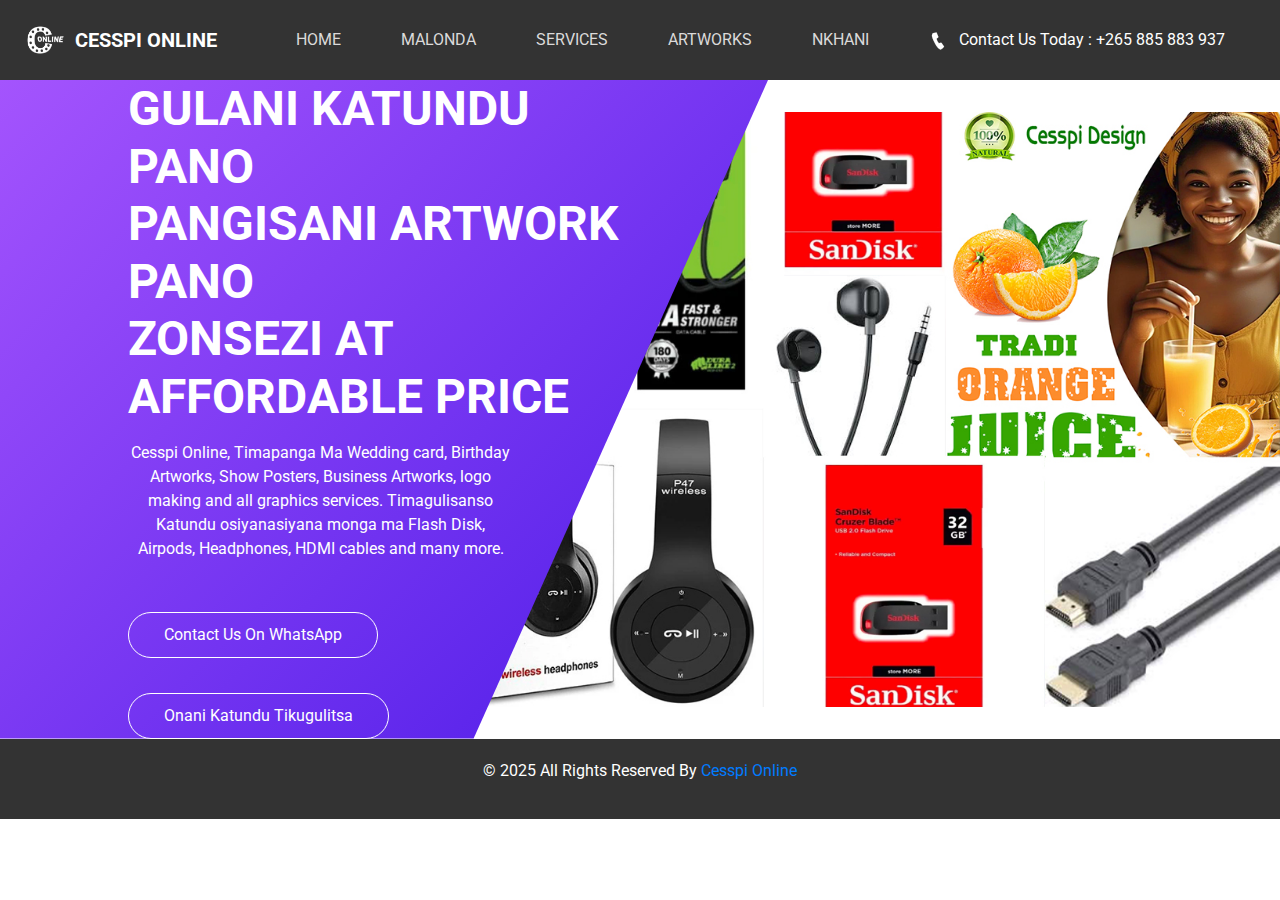
<file: index.html>
<!DOCTYPE html>
<html>

<head>
  <!-- Basic -->
  <meta charset="utf-8" />
  <meta http-equiv="X-UA-Compatible" content="IE=edge" />
  <!-- Mobile Metas -->
  <meta name="viewport" content="width=device-width, initial-scale=1, shrink-to-fit=no" />
  <!-- Site Metas -->
  <meta name="keywords" content="" />
  <meta name="description" content="" />
  <meta name="author" content="" />

  <title>CESSPI ONLINE</title>

  <!-- slider stylesheet -->
  <link rel="stylesheet" type="text/css"
    href="https://cdnjs.cloudflare.com/ajax/libs/OwlCarousel2/2.1.3/assets/owl.carousel.min.css" />

  <!-- bootstrap core css -->
  <link rel="stylesheet" type="text/css" href="css/bootstrap.css" />

  <!-- fonts style -->
  <link href="https://fonts.googleapis.com/css?family=Poppins:400,700|Roboto:400,700&display=swap" rel="stylesheet">
  <!-- Custom styles for this template -->
  <link href="css/style.css" rel="stylesheet" />
  <!-- responsive style -->
  <link href="css/responsive.css" rel="stylesheet" />
</head>

<body>
  <div class="hero_area">
    <!-- header section strats -->
    <header class="header_section">
      <div class="container-fluid">
        <nav class="navbar navbar-expand-lg custom_nav-container ">
          <a class="navbar-brand" href="index.html">
            <img src="images/logo4.png" alt="">
            <span>
              CESSPI ONLINE
            </span>
          </a>
          <button class="navbar-toggler" type="button" data-toggle="collapse" data-target="#navbarSupportedContent"
            aria-controls="navbarSupportedContent" aria-expanded="false" aria-label="Toggle navigation">
            <span class="navbar-toggler-icon"></span>
          </button>

          <div class="collapse navbar-collapse" id="navbarSupportedContent">
            <div class="d-flex mx-auto flex-column flex-lg-row align-items-center">
              <ul class="navbar-nav  ">
                <li class="nav-item active">
                  <a class="nav-link" href="index.html"> Home <span class="sr-only">(current)</span></a>
                </li>
                <li class="nav-item">
                  <a class="nav-link" href="malonda.html"> Malonda </a>
                </li>
                <li class="nav-item">
                  <a class="nav-link" href="index.html"> Services </a>
                </li>
                <li class="nav-item">
                  <a class="nav-link" href="index.html"> Artworks </a>
                </li>
                <li class="nav-item">
                  <a class="nav-link" href="index.html"> Nkhani </a>
                </li>
              </ul>
            </div>
            <div class="quote_btn-container  d-flex justify-content-center">
              <a href="">
                <img src="images/call.png" alt="">
                Contact Us Today : +265 885 883 937
              </a>
              <a href="">
                <span>
                </span>
               
            </div>
          </div>
        </nav>
      </div>
    </header>
    <!-- end header section -->

    <!-- slider section -->
    <section class=" slider_section position-relative">

      <div class="slider_bg-container">

      </div>
      <div class="slider-container">

        <div class="detail-box">
         
            
          </a>
          
           
          </a>
          <h1>
            Gulani Katundu Pano<br>
            Pangisani Artwork Pano<br>
            Zonsezi At Affordable Price
          </h1>
          <p>
            Cesspi Online, Timapanga Ma Wedding card, Birthday Artworks, Show Posters, Business Artworks, logo making and all graphics services. Timagulisanso Katundu osiyanasiyana monga ma Flash Disk, Airpods, Headphones, HDMI cables and many more.
          </p>
          <div>
            <a href="https://wa.me/+265885883937/?text=Hello" class="slider-link">
              Contact Us On WhatsApp 
            </a>
          </div>
          <div>
            <a href="malonda.html" class="slider-link">
              Onani Katundu Tikugulitsa
            </a>
          </div>
        </div>
        <div class="img-box">
                <img src="images/6img.jpg" alt="">
              </div>                                  
            </div>

          </div>

        </div>
      </div>

    </section>
    <!-- end slider section -->
  </div>

 

  <!-- footer section -->
  <section class="container-fluid footer_section">
    <p>
      &copy; 2025 All Rights Reserved By
      <a href="https://html.design/">Cesspi Online</a>
    </p>
  </section>
  <!-- footer section -->

  <script type="text/javascript" src="js/jquery-3.4.1.min.js"></script>
  <script type="text/javascript" src="js/bootstrap.js"></script>

</body>
</body>

</html>
</file>
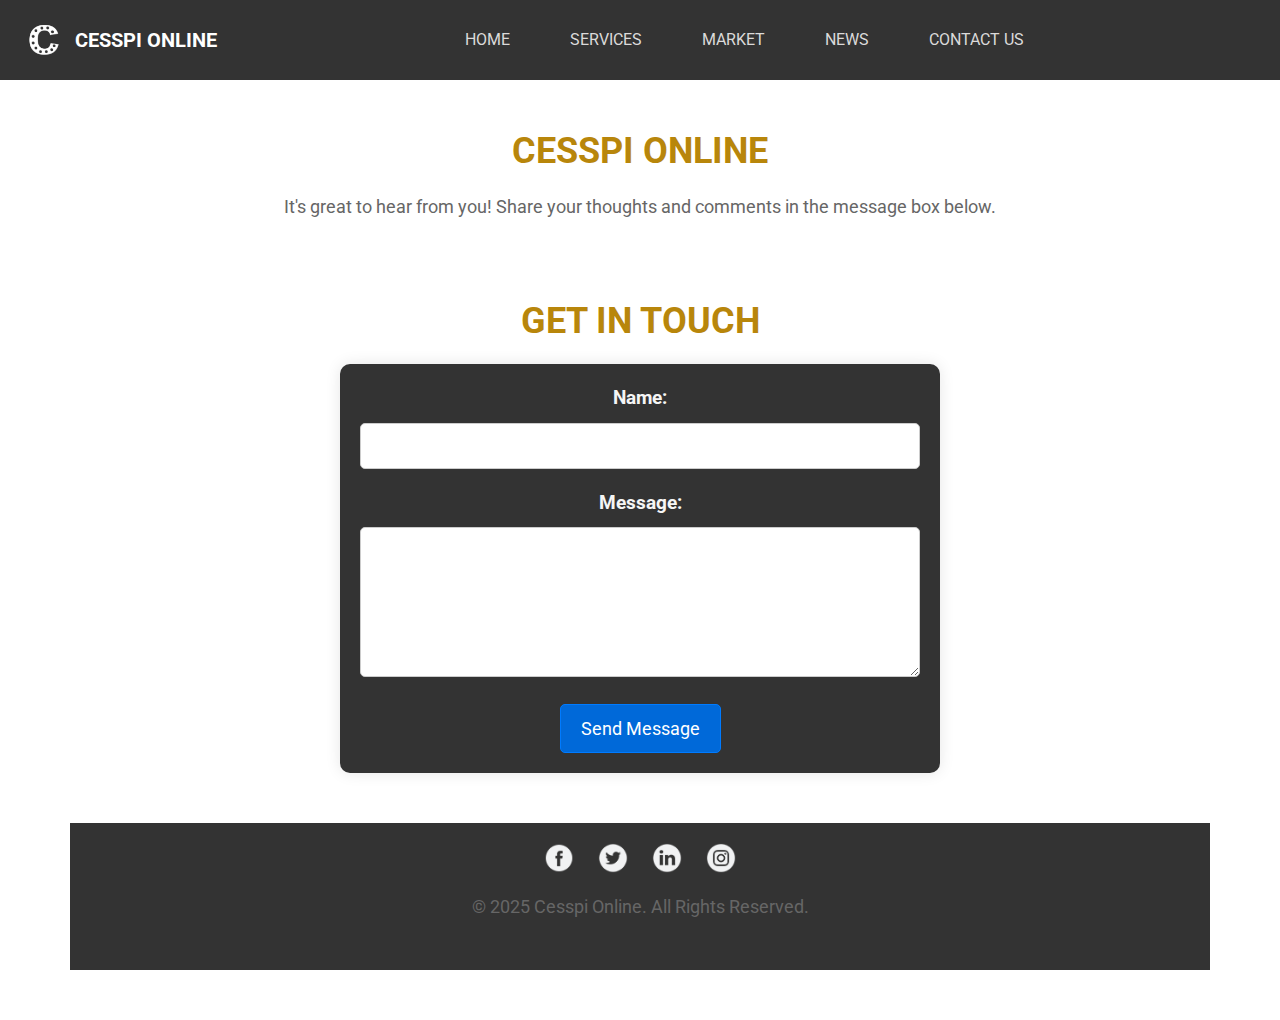
<file: Contact.html>
<!DOCTYPE html>
<html>

<head>
  <!-- Basic -->
  <meta charset="utf-8" />
  <meta http-equiv="X-UA-Compatible" content="IE=edge" />
  <!-- Mobile Metas -->
  <meta name="viewport" content="width=device-width, initial-scale=1, shrink-to-fit=no" />
  <!-- Site Metas -->
  <meta name="keywords" content="" />
  <meta name="description" content="" />
  <meta name="author" content="" />

  <title>Cesspi Online</title>

  <!-- slider stylesheet -->
  <link rel="stylesheet" type="text/css"
    href="https://cdnjs.cloudflare.com/ajax/libs/OwlCarousel2/2.1.3/assets/owl.carousel.min.css" />

  <!-- bootstrap core css -->
  <link rel="stylesheet" type="text/css" href="css/bootstrap.css" />

  <!-- fonts style -->
  <link href="https://fonts.googleapis.com/css?family=Poppins:400,700|Roboto:400,700&display=swap" rel="stylesheet">
  <!-- Custom styles for this template -->
  <link href="css/style.css" rel="stylesheet" />
  <!-- responsive style -->
  <link href="css/responsive.css" rel="stylesheet" />
</head>

<body>
  <div class="hero_area">
    <!-- header section strats -->
    <header class="header_section">
      <div class="container-fluid">
        <nav class="navbar navbar-expand-lg custom_nav-container ">
          <a class="navbar-brand" href="Home.html">
            <img src="images/HD.png" alt="">
            <span>
              Cesspi Online
            </span>
          </a>
          <button class="navbar-toggler" type="button" data-toggle="collapse" data-target="#navbarSupportedContent"
            aria-controls="navbarSupportedContent" aria-expanded="false" aria-label="Toggle navigation">
            <span class="navbar-toggler-icon"></span>
          </button>

          <div class="collapse navbar-collapse" id="navbarSupportedContent">
            <div class="d-flex mx-auto flex-column flex-lg-row align-items-center">
              <ul class="navbar-nav  ">
                <li class="nav-item active">
                  <a class="nav-link" href="Home.html">Home <span class="sr-only">(current)</span></a>
                </li>
                <li class="nav-item">
                  <a class="nav-link" href="Services.html">Services </a>
                </li>
                <li class="nav-item">
                  <a class="nav-link" href="Market.html">Market </a>
                </li>
                <li class="nav-item">
                  <a class="nav-link" href="News.html"> News</a>
                </li>
            
                <li class="nav-item">
                  <a class="nav-link" href="Contact.html">Contact us</a>
                </li>
              </ul>
            
        </nav>
      </div>
    </header>
  </div>


<!-- hero section -->
<div class="hero_area">
  <!-- slider or carousel -->
  <div id="carouselExampleIndicators" class="carousel slide" data-ride="carousel">
    <!-- carousel items -->
  </div>
</div>

<!-- welcome section -->
<section class="welcome_section">
  <div class="container">
    <div class="custom_heading-container">
      <h2>Cesspi Online</h2>
    </div>
    <p>It's great to hear from you! Share your thoughts and comments in the message box below. </p>

<!-- contact section -->
<section class="contact_section">
  <div class="container">
    <div class="custom_heading-container">
      <h2>Get in Touch</h2>
    </div>
    <form>
      <div class="form-group">
        <label for="name">Name:</label>
        <input type="text" id="name" name="name" required>
      </div>
      <div class="form-group">
        <label for="message">Message:</label>
        <textarea id="message" name="message" required></textarea>
      </div>
      <button type="button" onclick="sendMessage()" class="btn btn-primary">Send Message</button>
    </form>
  </div>
</section>


    <!-- end portfolio section -->



  <footer class="footer_section">
  <div class="container">
    <div class="info_social">
      <a href=""><img src="images/fb.png" alt="Facebook"></a>
      <a href=""><img src="images/twitter.png" alt="Twitter"></a>
      <a href=""><img src="images/linkedin.png" alt="LinkedIn"></a>
      <a href=""><img src="images/insta.png" alt="Instagram"></a>
    </div>
    <p>&copy; 2025 Cesspi Online. All Rights Reserved.</p>
  </div>
</footer>
  <script type="text/javascript" src="js/jquery-3.4.1.min.js"></script>
  <script type="text/javascript" src="js/bootstrap.js"></script>

</body>
</body>

</html>
</file>
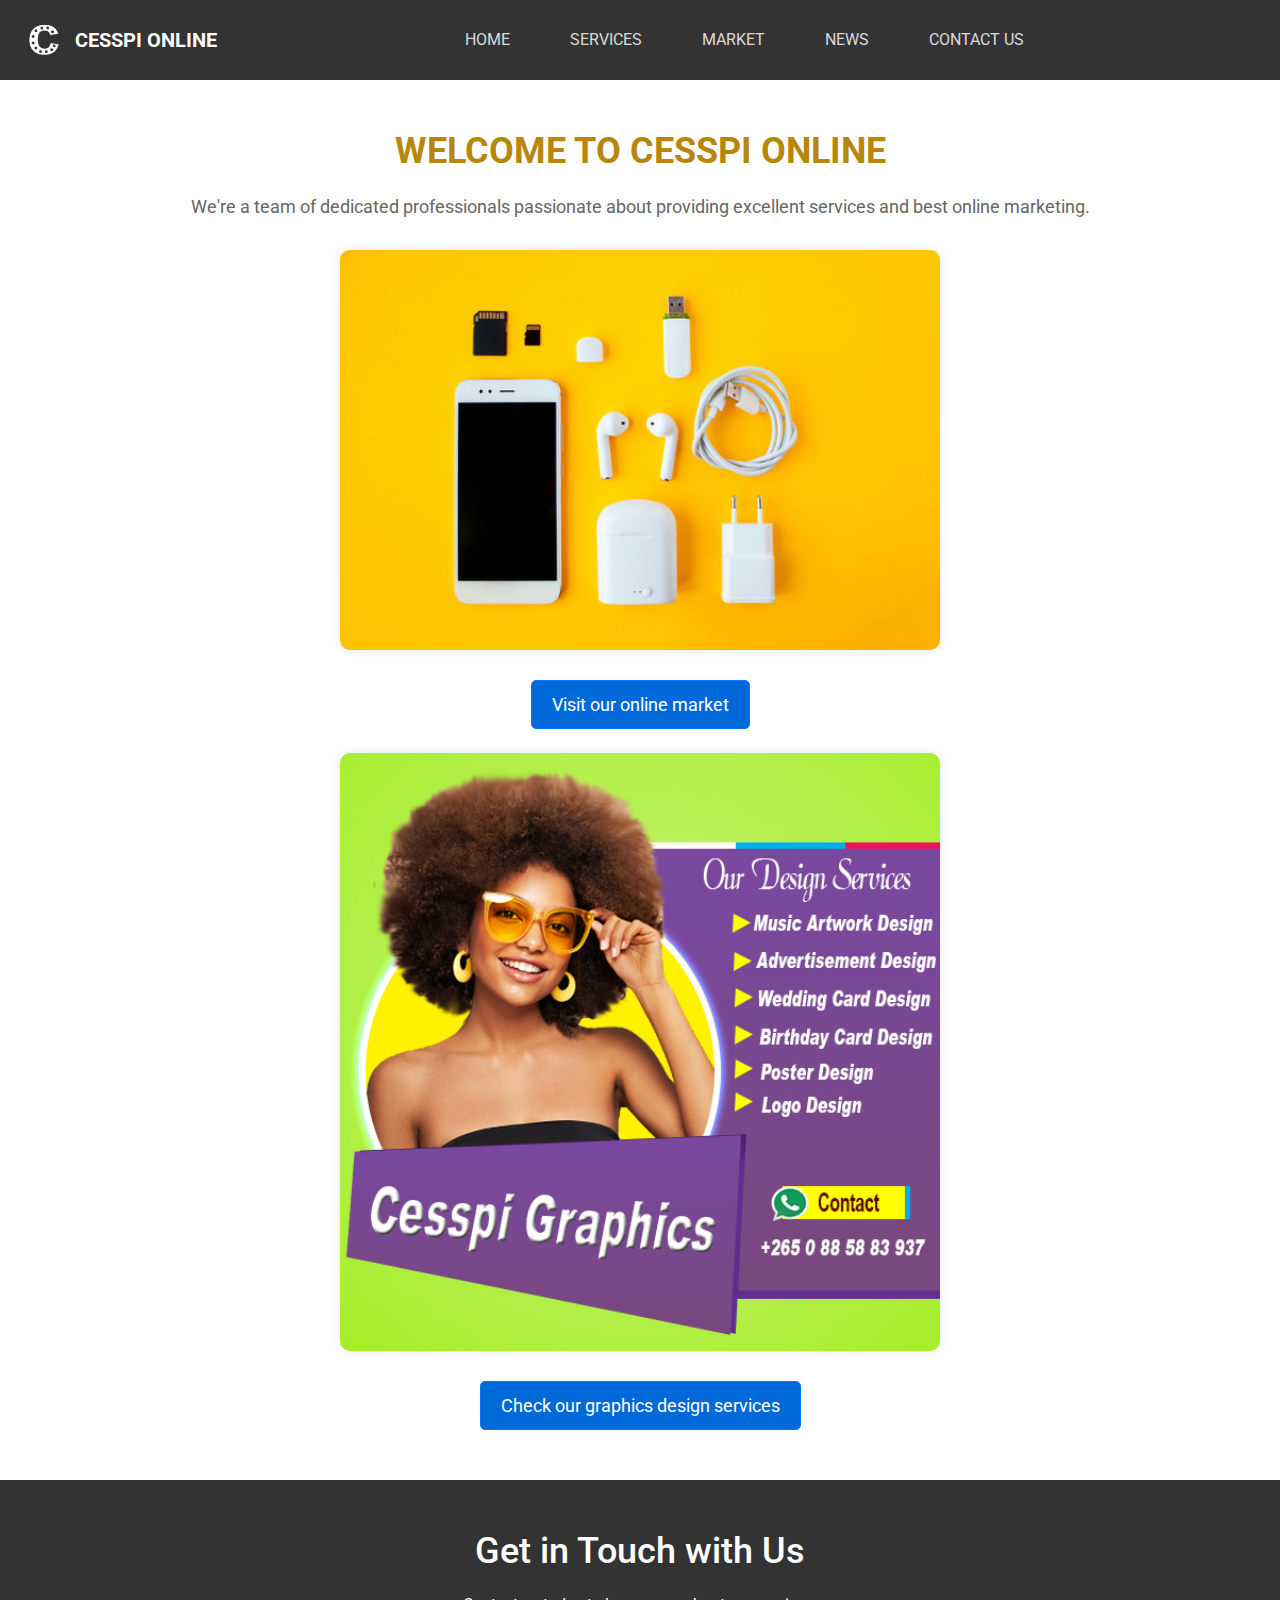
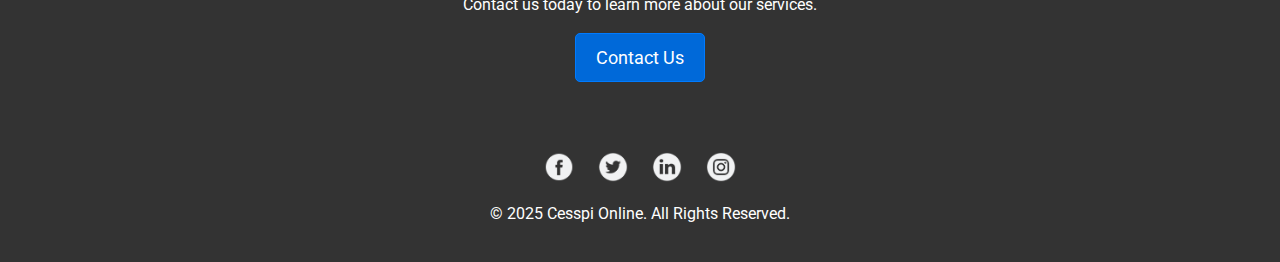
<file: Home.html>
<!DOCTYPE html>
<html>

<head>
  <!-- Basic -->
  <meta charset="utf-8" />
  <meta http-equiv="X-UA-Compatible" content="IE=edge" />
  <!-- Mobile Metas -->
  <meta name="viewport" content="width=device-width, initial-scale=1, shrink-to-fit=no" />
  <!-- Site Metas -->
  <meta name="keywords" content="" />
  <meta name="description" content="" />
  <meta name="author" content="" />

  <title>Cesspi Online</title>

  <!-- slider stylesheet -->
  <link rel="stylesheet" type="text/css"
    href="https://cdnjs.cloudflare.com/ajax/libs/OwlCarousel2/2.1.3/assets/owl.carousel.min.css" />

  <!-- bootstrap core css -->
  <link rel="stylesheet" type="text/css" href="css/bootstrap.css" />

  <!-- fonts style -->
  <link href="https://fonts.googleapis.com/css?family=Poppins:400,700|Roboto:400,700&display=swap" rel="stylesheet">
  <!-- Custom styles for this template -->
  <link href="css/style.css" rel="stylesheet" />
  <!-- responsive style -->
  <link href="css/responsive.css" rel="stylesheet" />
</head>

<body>
  <div class="hero_area">
    <!-- header section strats -->
    <header class="header_section">
      <div class="container-fluid">
        <nav class="navbar navbar-expand-lg custom_nav-container ">
          <a class="navbar-brand" href="Home.html">
            <img src="images/HD.png" alt="">
            <span>
              Cesspi Online
            </span>
          </a>
          <button class="navbar-toggler" type="button" data-toggle="collapse" data-target="#navbarSupportedContent"
            aria-controls="navbarSupportedContent" aria-expanded="false" aria-label="Toggle navigation">
            <span class="navbar-toggler-icon"></span>
          </button>

          <div class="collapse navbar-collapse" id="navbarSupportedContent">
            <div class="d-flex mx-auto flex-column flex-lg-row align-items-center">
              <ul class="navbar-nav  ">
                <li class="nav-item active">
                  <a class="nav-link" href="Home.html">Home <span class="sr-only">(current)</span></a>
                </li>
                <li class="nav-item">
                  <a class="nav-link" href="Services.html">Services </a>
                </li>
                <li class="nav-item">
                  <a class="nav-link" href="Market.html">Market </a>
                </li>
                <li class="nav-item">
                  <a class="nav-link" href="News.html"> News</a>
                </li>
            
                <li class="nav-item">
                  <a class="nav-link" href="Contact.html">Contact us</a>
                </li>
              </ul>
            
        </nav>
      </div>
    </header>
  </div>


<!-- hero section -->
<div class="hero_area">
  <!-- slider or carousel -->
  <div id="carouselExampleIndicators" class="carousel slide" data-ride="carousel">
    <!-- carousel items -->
  </div>
</div>

<!-- welcome section -->
<section class="welcome_section">
  <div class="container">
    <div class="custom_heading-container">
      <h2>Welcome to Cesspi Online</h2>
    </div>
    <p>We're a team of dedicated professionals passionate about providing excellent services and best online marketing.</p>

 <div class="image-container">
      <img src="images/market.jpg" alt="">
    </div>
    <div class="cta-container">
      <a href="Market.html" class="btn btn-primary">Visit our online market</a>
    </div>
  </div>
<br>
    <div class="image-container">
      <img src="images/gs1.jpg" alt="">
    </div>
    <div class="cta-container">
      <a href="Services.html" class="btn btn-primary">Check our graphics design services</a>
    </div>
  </div>
</section>




<!-- call-to-action section -->
<section class="cta_section">
  <div class="container">
    <h2>Get in Touch with Us</h2>
    <p>Contact us today to learn more about our services.</p>
    <a href="https://api.whatsapp.com/send/?phone=%2B265885883937&text=Hello" class="btn btn-primary">Contact Us</a>
  </div>
</section>



  <!-- end portfolio section -->



  <footer class="footer_section">
  <div class="container">
    <div class="info_social">
      <a href=""><img src="images/fb.png" alt="Facebook"></a>
      <a href=""><img src="images/twitter.png" alt="Twitter"></a>
      <a href=""><img src="images/linkedin.png" alt="LinkedIn"></a>
      <a href=""><img src="images/insta.png" alt="Instagram"></a>
    </div>
    <p>&copy; 2025 Cesspi Online. All Rights Reserved.</p>
  </div>
</footer>

  <script type="text/javascript" src="js/jquery-3.4.1.min.js"></script>
  <script type="text/javascript" src="js/bootstrap.js"></script>

</body>
</body>

</html>
</file>
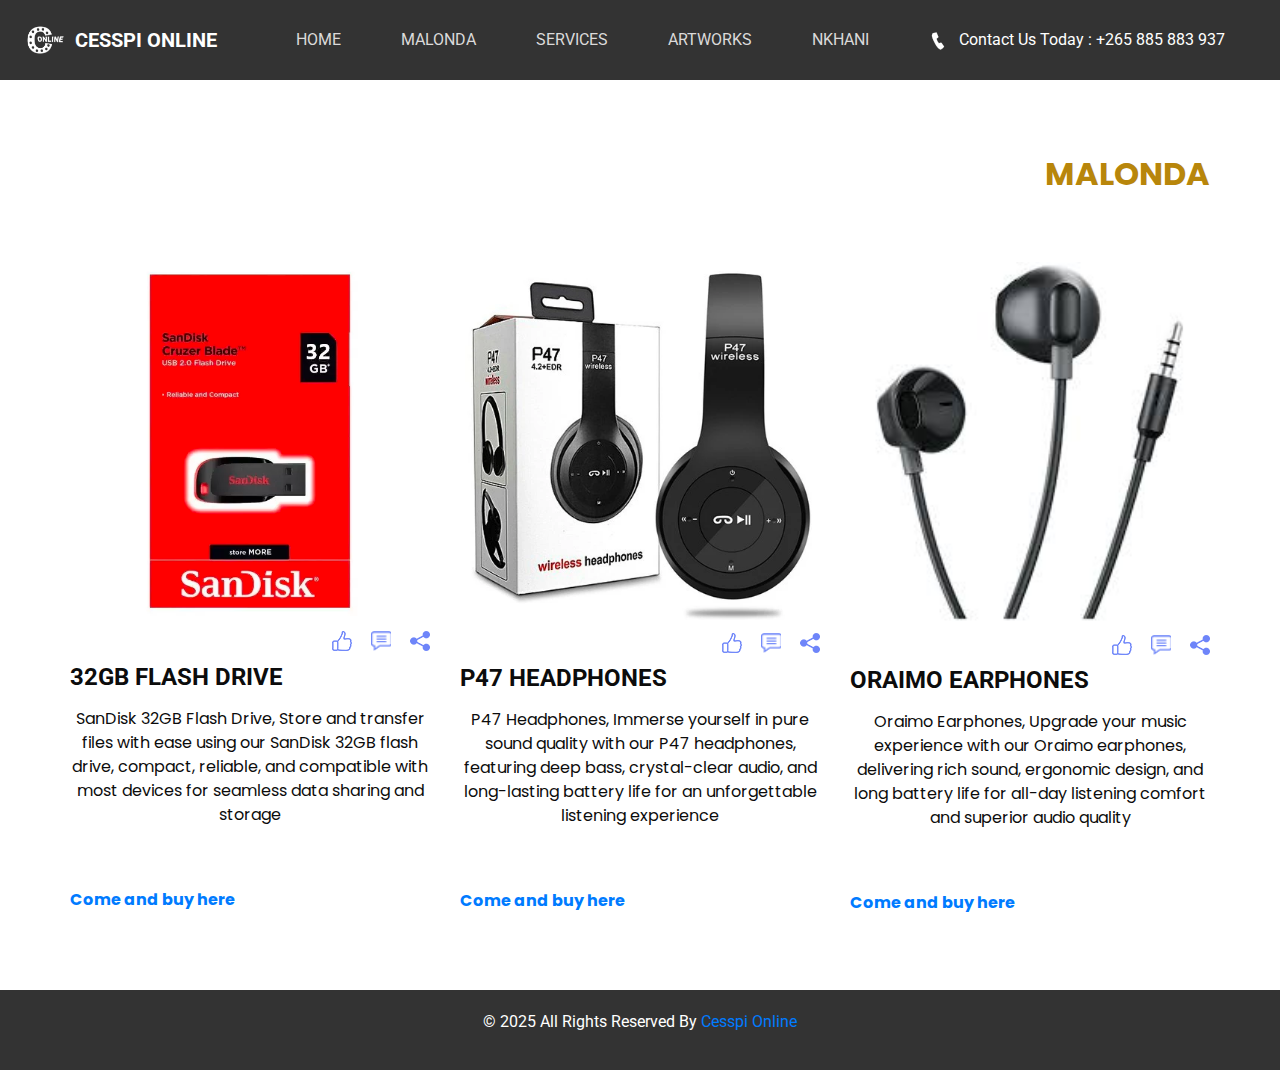
<file: malonda.html>
<!DOCTYPE html>
<html>

<head>
  <!-- Basic -->
  <meta charset="utf-8" />
  <meta http-equiv="X-UA-Compatible" content="IE=edge" />
  <!-- Mobile Metas -->
  <meta name="viewport" content="width=device-width, initial-scale=1, shrink-to-fit=no" />
  <!-- Site Metas -->
  <meta name="keywords" content="" />
  <meta name="description" content="" />
  <meta name="author" content="" />

  <title>CESSPI ONLINE</title>

  <!-- slider stylesheet -->
  <link rel="stylesheet" type="text/css"
    href="https://cdnjs.cloudflare.com/ajax/libs/OwlCarousel2/2.1.3/assets/owl.carousel.min.css" />

  <!-- bootstrap core css -->
  <link rel="stylesheet" type="text/css" href="css/bootstrap.css" />

  <!-- fonts style -->
  <link href="https://fonts.googleapis.com/css?family=Poppins:400,700|Roboto:400,700&display=swap" rel="stylesheet">
  <!-- Custom styles for this template -->
  <link href="css/style.css" rel="stylesheet" />
  <!-- responsive style -->
  <link href="css/responsive.css" rel="stylesheet" />
</head>

<body>
  <div class="hero_area">
    <!-- header section strats -->
    <header class="header_section">
      <div class="container-fluid">
        <nav class="navbar navbar-expand-lg custom_nav-container ">
          <a class="navbar-brand" href="index.html">
            <img src="images/logo4.png" alt="">
            <span>
              CESSPI ONLINE
            </span>
          </a>
          <button class="navbar-toggler" type="button" data-toggle="collapse" data-target="#navbarSupportedContent"
            aria-controls="navbarSupportedContent" aria-expanded="false" aria-label="Toggle navigation">
            <span class="navbar-toggler-icon"></span>
          </button>

          <div class="collapse navbar-collapse" id="navbarSupportedContent">
            <div class="d-flex mx-auto flex-column flex-lg-row align-items-center">
              <ul class="navbar-nav  ">
                <li class="nav-item active">
                  <a class="nav-link" href="index.html"> Home <span class="sr-only">(current)</span></a>
                </li>
                <li class="nav-item">
                  <a class="nav-link" href="malonda.html"> Malonda </a>
                </li>
                <li class="nav-item">
                  <a class="nav-link" href="index.html"> Services </a>
                </li>
                <li class="nav-item">
                  <a class="nav-link" href="index.html"> Artworks </a>
                </li>
                <li class="nav-item">
                  <a class="nav-link" href="index.html"> Nkhani </a>
                </li>
              </ul>
            </div>
            <div class="quote_btn-container  d-flex justify-content-center">
              <a href="">
                <img src="images/call.png" alt="">
                Contact Us Today : +265 885 883 937
              </a>
              <a href="">
                <span>
                </span>
               
            </div>
          </div>
        </nav>
      </div>
    </header>

  <!-- news section -->

  <section class="news_section layout_padding">
    <div class="container">
      <div class="d-flex flex-column align-items-end">
        <div class="custom_heading-container">
          <h2>
            MALONDA
          </h2>

        </div>
        <p>
        </p>
      </div>
      <div class="row">
        <div class="col-md-4">
          <div class="box">
            <div class="img-box">
              <img src="images/a11.png" alt="">
            </div>
            <div class="action-box">
              <div class="action">
                <a href="">
                  <img src="images/like.png" alt="">
                </a>
                <a href="">
                  <img src="images/comment.png" alt="">
                </a>
                <a href="">
                  <img src="images/share.png" alt="">
                </a>
              </div>
            </div>
            <div class="detail-box">
              <h4>
                32GB Flash Drive
              </h4>
              <p>
            SanDisk 32GB Flash Drive, Store and transfer files with ease using our SanDisk 32GB flash drive, compact, reliable, and compatible with most devices for seamless data sharing and storage
              </p>
              <div>
                <a href="https://wa.me/+265885883937/?text=How much is SanDisk Flash">
                  Come and buy here
                </a>
              </div>
            </div>
          </div>
        </div>
        <div class="col-md-4">
          <div class="box">
            <div class="img-box">
              <img src="images/p47.png" alt="">
            </div>
            <div class="action-box">
              <div class="action">
                <a href="">
                  <img src="images/like.png" alt="">
                </a>
                <a href="">
                  <img src="images/comment.png" alt="">
                </a>
                <a href="">
                  <img src="images/share.png" alt="">
                </a>
              </div>
            </div>
            <div class="detail-box">
              <h4>
                P47 Headphones
              </h4>
              <p>
                P47 Headphones, Immerse yourself in pure sound quality with our P47 headphones, featuring deep bass, crystal-clear audio, and long-lasting battery life for an unforgettable listening experience
              </p>
              <div>
                <a href="https://wa.me/+265885883937/?text=How much is P47 Headphones">
                  Come and buy here
                </a>
              </div>
            </div>
          </div>
        </div>
        <div class="col-md-4">
          <div class="box">
            <div class="img-box">
              <img src="images/444.jpeg" alt="">
            </div>
            <div class="action-box">
              <div class="action">
                <a href="">
                  <img src="images/like.png" alt="">
                </a>
                <a href="">
                  <img src="images/comment.png" alt="">
                </a>
                <a href="">
                  <img src="images/share.png" alt="">
                </a>
              </div>
            </div>
            <div class="detail-box">
              <h4>
                Oraimo Earphones
              </h4>
              <p>
               Oraimo Earphones, Upgrade your music experience with our Oraimo earphones, delivering rich sound, ergonomic design, and long battery life for all-day listening comfort and superior audio quality
              </p>
              <div>
                <a href="https://wa.me/+265885883937/?text=How much is Oraimo Earphones">
                  Come and buy here
                </a>
              </div>
            </div>
          </div>
        </div>
      </div>
    </div>
  </section>


  <!-- end info_section -->

  <!-- footer section -->
  <section class="container-fluid footer_section">
    <p>
      &copy; 2025 All Rights Reserved By
      <a href="https://html.design/">Cesspi Online</a>
    </p>
  </section>
  <!-- footer section -->

  <script type="text/javascript" src="js/jquery-3.4.1.min.js"></script>
  <script type="text/javascript" src="js/bootstrap.js"></script>

</body>
</body>

</html>
</file>
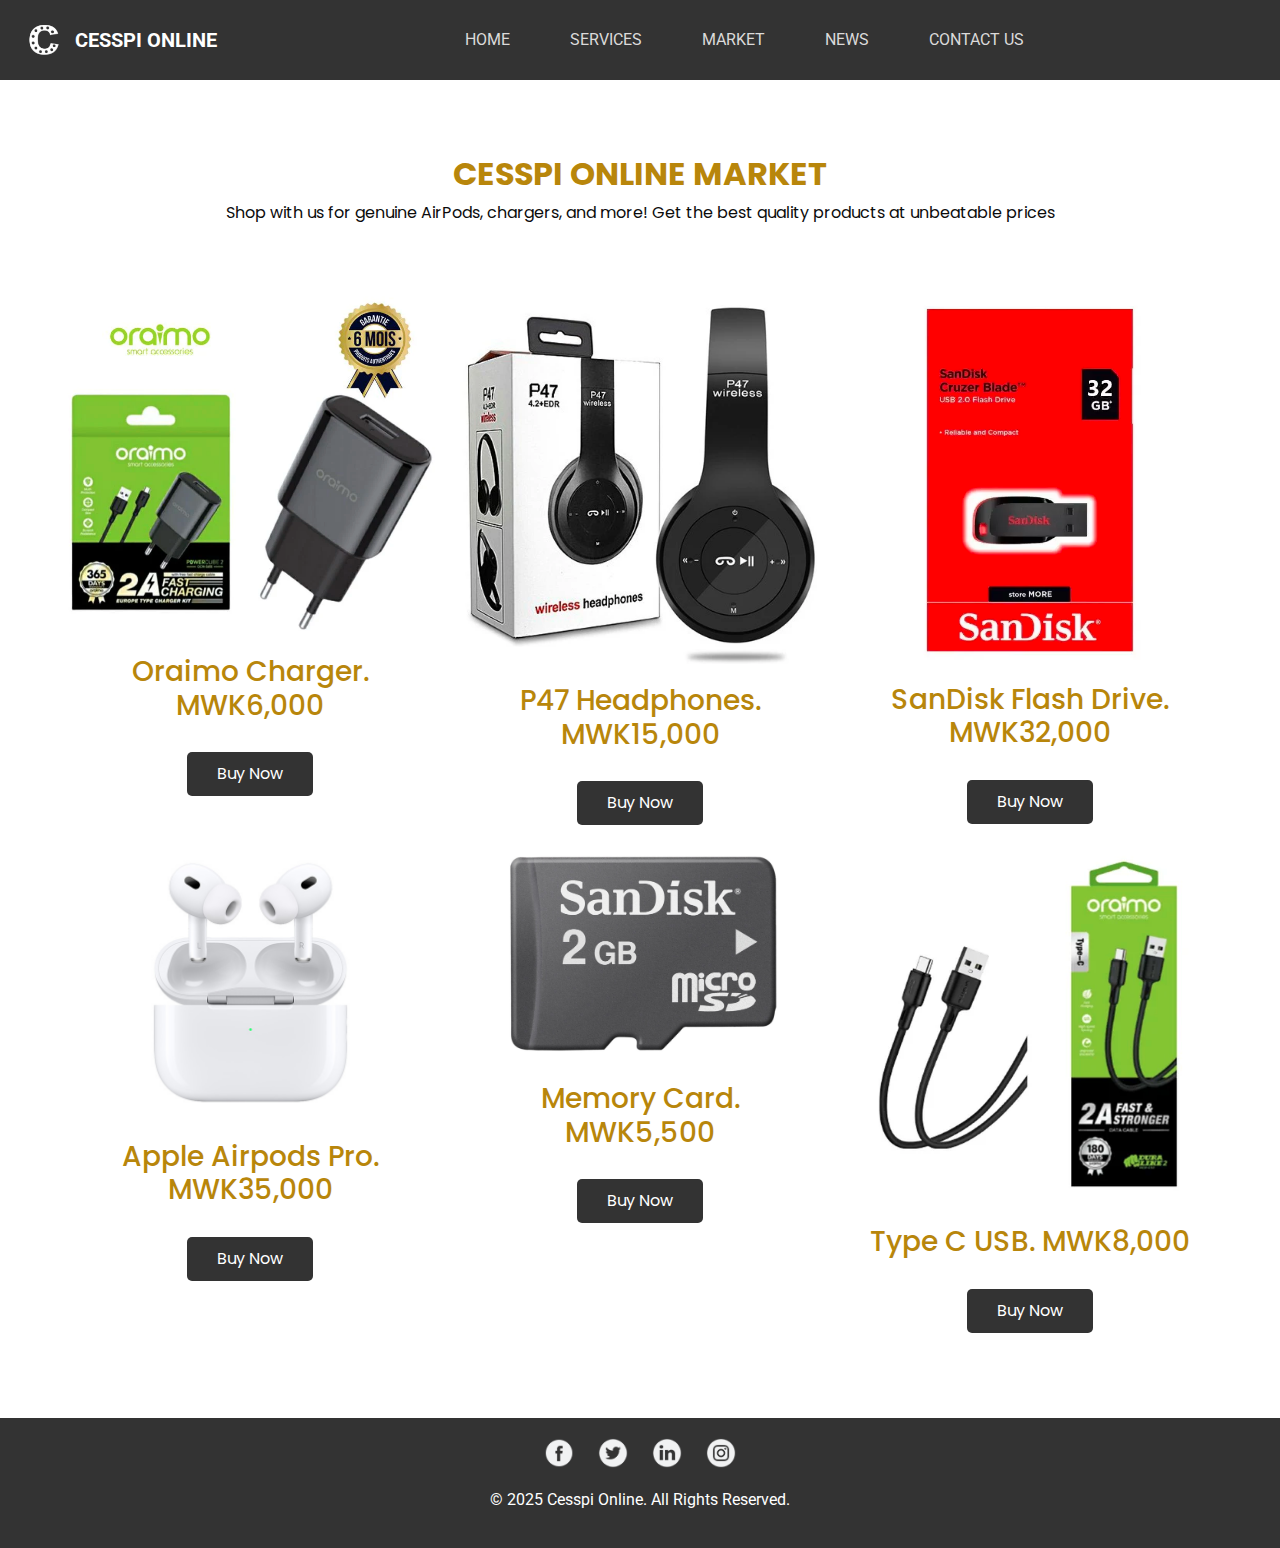
<file: Market.html>
<!DOCTYPE html>
<html>

<head>
  <!-- Basic -->
  <meta charset="utf-8" />
  <meta http-equiv="X-UA-Compatible" content="IE=edge" />
  <!-- Mobile Metas -->
  <meta name="viewport" content="width=device-width, initial-scale=1, shrink-to-fit=no" />
  <!-- Site Metas -->
  <meta name="keywords" content="" />
  <meta name="description" content="" />
  <meta name="author" content="" />

  <title>Cesspi Online</title>

  <!-- slider stylesheet -->
  <link rel="stylesheet" type="text/css"
    href="https://cdnjs.cloudflare.com/ajax/libs/OwlCarousel2/2.1.3/assets/owl.carousel.min.css" />

  <!-- bootstrap core css -->
  <link rel="stylesheet" type="text/css" href="css/bootstrap.css" />

  <!-- fonts style -->
  <link href="https://fonts.googleapis.com/css?family=Poppins:400,700|Roboto:400,700&display=swap" rel="stylesheet">
  <!-- Custom styles for this template -->
  <link href="css/style.css" rel="stylesheet" />
  <!-- responsive style -->
  <link href="css/responsive.css" rel="stylesheet" />
</head>

<body>
  <div class="hero_area">
    <!-- header section strats -->
    <header class="header_section">
      <div class="container-fluid">
        <nav class="navbar navbar-expand-lg custom_nav-container ">
          <a class="navbar-brand" href="Home.html">
            <img src="images/HD.png" alt="">
            <span>
              Cesspi Online
            </span>
          </a>
          <button class="navbar-toggler" type="button" data-toggle="collapse" data-target="#navbarSupportedContent"
            aria-controls="navbarSupportedContent" aria-expanded="false" aria-label="Toggle navigation">
            <span class="navbar-toggler-icon"></span>
          </button>

          <div class="collapse navbar-collapse" id="navbarSupportedContent">
            <div class="d-flex mx-auto flex-column flex-lg-row align-items-center">
              <ul class="navbar-nav  ">
                <li class="nav-item active">
                  <a class="nav-link" href="Home.html">Home <span class="sr-only">(current)</span></a>
                </li>
                <li class="nav-item">
                  <a class="nav-link" href="Services.html">Services </a>
                </li>
                <li class="nav-item">
                  <a class="nav-link" href="Market.html">Market </a>
                </li>
                <li class="nav-item">
                  <a class="nav-link" href="News.html"> News</a>
                </li>
            
                <li class="nav-item">
                  <a class="nav-link" href="Contact.html">Contact us</a>
                </li>
              </ul>
            
        </nav>
      </div>
    </header>
  </div>


  <!-- portfolio section -->

  <section class="portfolio_section layout_padding">
    <div class="container">
      <div class="custom_heading-container">
        <h2>
          Cesspi Online Market
        </h2>
        
      </div>
      <p>
        Shop with us for genuine AirPods, chargers, and more! Get the best quality products at unbeatable prices
      </p>
      <div class="layout_padding2-top">
        <div class="row">
          <div class="col-md-4">
            <div class="img-box">
  <img src="images/chg.png" alt="" class="product-image">
  <h3>Oraimo Charger. MWK6,000</h3>
  <div class="slider-div">
    <a href="https://api.whatsapp.com/send/?phone=%2B265885883937&text=Hello, I want to buy a Charger" class="slider-link">
      Buy Now
    </a>
  </div>
</div>
         
     </div>
          <div class="col-md-4">
            <div class="img-box">
              <img src="images/p47.png" alt="">
             <h3>P47 Headphones. MWK15,000</h3>
  <div class="slider-div">
    <a href="https://api.whatsapp.com/send/?phone=%2B265885883937&text=Hello, I want to buy P47 Headphones" class="slider-link">
      Buy Now
    </a>
  </div>
            </div>
          </div>
          <div class="col-md-4">
            <div class="img-box">
              <img src="images/a11.png" alt="">
                       <h3>SanDisk Flash Drive. MWK32,000</h3>
  <div class="slider-div">
    <a href="https://api.whatsapp.com/send/?phone=%2B265885883937&text=Hello, I want to buy 32GB SanDisk Drive" class="slider-link">
      Buy Now
    </a>
  </div>
            </div>
          </div>
          <div class="col-md-4">
            <div class="img-box">
              <img src="images/airpod.jpeg" alt="">
                               <h3>Apple Airpods Pro. MWK35,000</h3>
  <div class="slider-div">
    <a href="https://api.whatsapp.com/send/?phone=%2B265885883937&text=Hello, I want to buy Airpods Pro" class="slider-link">
      Buy Now
    </a>
  </div>
            </div>
          </div>
          <div class="col-md-4">
            <div class="img-box">
              <img src="images/mc2.jpg" alt="">
                                 <h3>Memory Card. MWK5,500</h3>
  <div class="slider-div">
    <a href="https://api.whatsapp.com/send/?phone=%2B265885883937&text=Hello, I want to buy Memory Card" class="slider-link">
      Buy Now
    </a>
  </div>
            </div>
          </div>
          <div class="col-md-4">
            <div class="img-box">
              <img src="images/222.png" alt="">
                                          <h3>Type C USB. MWK8,000</h3>
  <div class="slider-div">
    <a href="https://api.whatsapp.com/send/?phone=%2B265885883937&text=Hello, I want to buy Type C USB" class="slider-link">
      Buy Now
    </a>
  </div>
            </div>
          </div>
        </div>
      </div>
    </div>
  </section>

  <!-- end portfolio section -->



  <footer class="footer_section">
  <div class="container">
    <div class="info_social">
      <a href=""><img src="images/fb.png" alt="Facebook"></a>
      <a href=""><img src="images/twitter.png" alt="Twitter"></a>
      <a href=""><img src="images/linkedin.png" alt="LinkedIn"></a>
      <a href=""><img src="images/insta.png" alt="Instagram"></a>
    </div>
    <p>&copy; 2025 Cesspi Online. All Rights Reserved.</p>
  </div>
</footer>
  <script type="text/javascript" src="js/jquery-3.4.1.min.js"></script>
  <script type="text/javascript" src="js/bootstrap.js"></script>

</body>
</body>


</html>
</file>
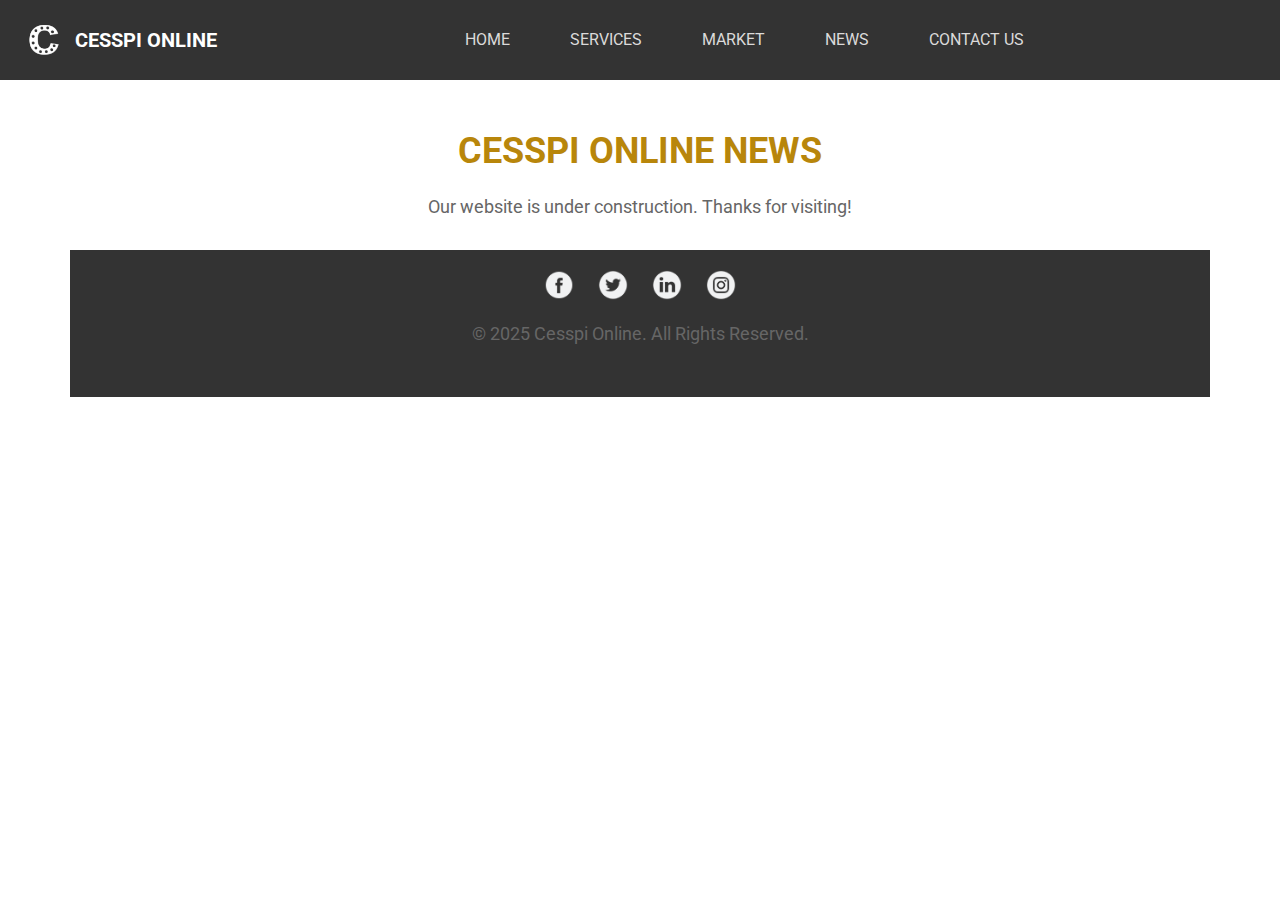
<file: News.html>
<!DOCTYPE html>
<html>

<head>
  <!-- Basic -->
  <meta charset="utf-8" />
  <meta http-equiv="X-UA-Compatible" content="IE=edge" />
  <!-- Mobile Metas -->
  <meta name="viewport" content="width=device-width, initial-scale=1, shrink-to-fit=no" />
  <!-- Site Metas -->
  <meta name="keywords" content="" />
  <meta name="description" content="" />
  <meta name="author" content="" />

  <title>Cesspi Online</title>

  <!-- slider stylesheet -->
  <link rel="stylesheet" type="text/css"
    href="https://cdnjs.cloudflare.com/ajax/libs/OwlCarousel2/2.1.3/assets/owl.carousel.min.css" />

  <!-- bootstrap core css -->
  <link rel="stylesheet" type="text/css" href="css/bootstrap.css" />

  <!-- fonts style -->
  <link href="https://fonts.googleapis.com/css?family=Poppins:400,700|Roboto:400,700&display=swap" rel="stylesheet">
  <!-- Custom styles for this template -->
  <link href="css/style.css" rel="stylesheet" />
  <!-- responsive style -->
  <link href="css/responsive.css" rel="stylesheet" />
</head>

<body>
  <div class="hero_area">
    <!-- header section strats -->
    <header class="header_section">
      <div class="container-fluid">
        <nav class="navbar navbar-expand-lg custom_nav-container ">
          <a class="navbar-brand" href="Home.html">
            <img src="images/HD.png" alt="">
            <span>
              Cesspi Online
            </span>
          </a>
          <button class="navbar-toggler" type="button" data-toggle="collapse" data-target="#navbarSupportedContent"
            aria-controls="navbarSupportedContent" aria-expanded="false" aria-label="Toggle navigation">
            <span class="navbar-toggler-icon"></span>
          </button>

          <div class="collapse navbar-collapse" id="navbarSupportedContent">
            <div class="d-flex mx-auto flex-column flex-lg-row align-items-center">
              <ul class="navbar-nav  ">
                <li class="nav-item active">
                  <a class="nav-link" href="Home.html">Home <span class="sr-only">(current)</span></a>
                </li>
                <li class="nav-item">
                  <a class="nav-link" href="Services.html">Services </a>
                </li>
                <li class="nav-item">
                  <a class="nav-link" href="Market.html">Market </a>
                </li>
                <li class="nav-item">
                  <a class="nav-link" href="News.html"> News</a>
                </li>
            
                <li class="nav-item">
                  <a class="nav-link" href="Contact.html">Contact us</a>
                </li>
              </ul>
            
        </nav>
      </div>
    </header>
  </div>


<!-- hero section -->
<div class="hero_area">
  <!-- slider or carousel -->
  <div id="carouselExampleIndicators" class="carousel slide" data-ride="carousel">
    <!-- carousel items -->
  </div>
</div>

<!-- welcome section -->
<section class="welcome_section">
  <div class="container">
    <div class="custom_heading-container">
      <h2>Cesspi Online News</h2>
    </div>
    <p>Our website is under construction. Thanks for visiting! </p>



  <!--  
<section class="news_section">
  <div class="container">
    <div class="custom_heading-container">
      <h2>Latest News</h2>
    </div>
    <div class="news_container">
      <div class="news_item">
        <img src="images/news1.jpg" alt="">
        <h3>News Title 1</h3>
        <p>Lorem ipsum dolor sit amet, consectetur adipiscing elit. Sed sit amet nulla auctor, vestibulum magna sed, convallis ex.</p>
        <a href="#" class="btn btn-secondary">Read More</a>
      </div>
      <div class="news_item">
        <img src="images/news2.jpg" alt="">
        <h3>News Title 2</h3>
        <p>Lorem ipsum dolor sit amet, consectetur adipiscing elit. Sed sit amet nulla auctor, vestibulum magna sed, convallis ex.</p>
        <a href="#" class="btn btn-secondary">Read More</a>
      </div>
      <div class="news_item">
        <img src="images/news3.jpg" alt="">
        <h3>News Title 3</h3>
        <p>Lorem ipsum dolor sit amet, consectetur adipiscing elit. Sed sit amet nulla auctor, vestibulum magna sed, convallis ex.</p>
        <a href="#" class="btn btn-secondary">Read More</a>
      </div>
    </div>
  </div>
</section>

<br> 
 -->



  <footer class="footer_section">
  <div class="container">
    <div class="info_social">
      <a href=""><img src="images/fb.png" alt="Facebook"></a>
      <a href=""><img src="images/twitter.png" alt="Twitter"></a>
      <a href=""><img src="images/linkedin.png" alt="LinkedIn"></a>
      <a href=""><img src="images/insta.png" alt="Instagram"></a>
    </div>
    <p>&copy; 2025 Cesspi Online. All Rights Reserved.</p>
  </div>
</footer>
  <script type="text/javascript" src="js/jquery-3.4.1.min.js"></script>
  <script type="text/javascript" src="js/bootstrap.js"></script>

</body>
</body>

</html>
</file>
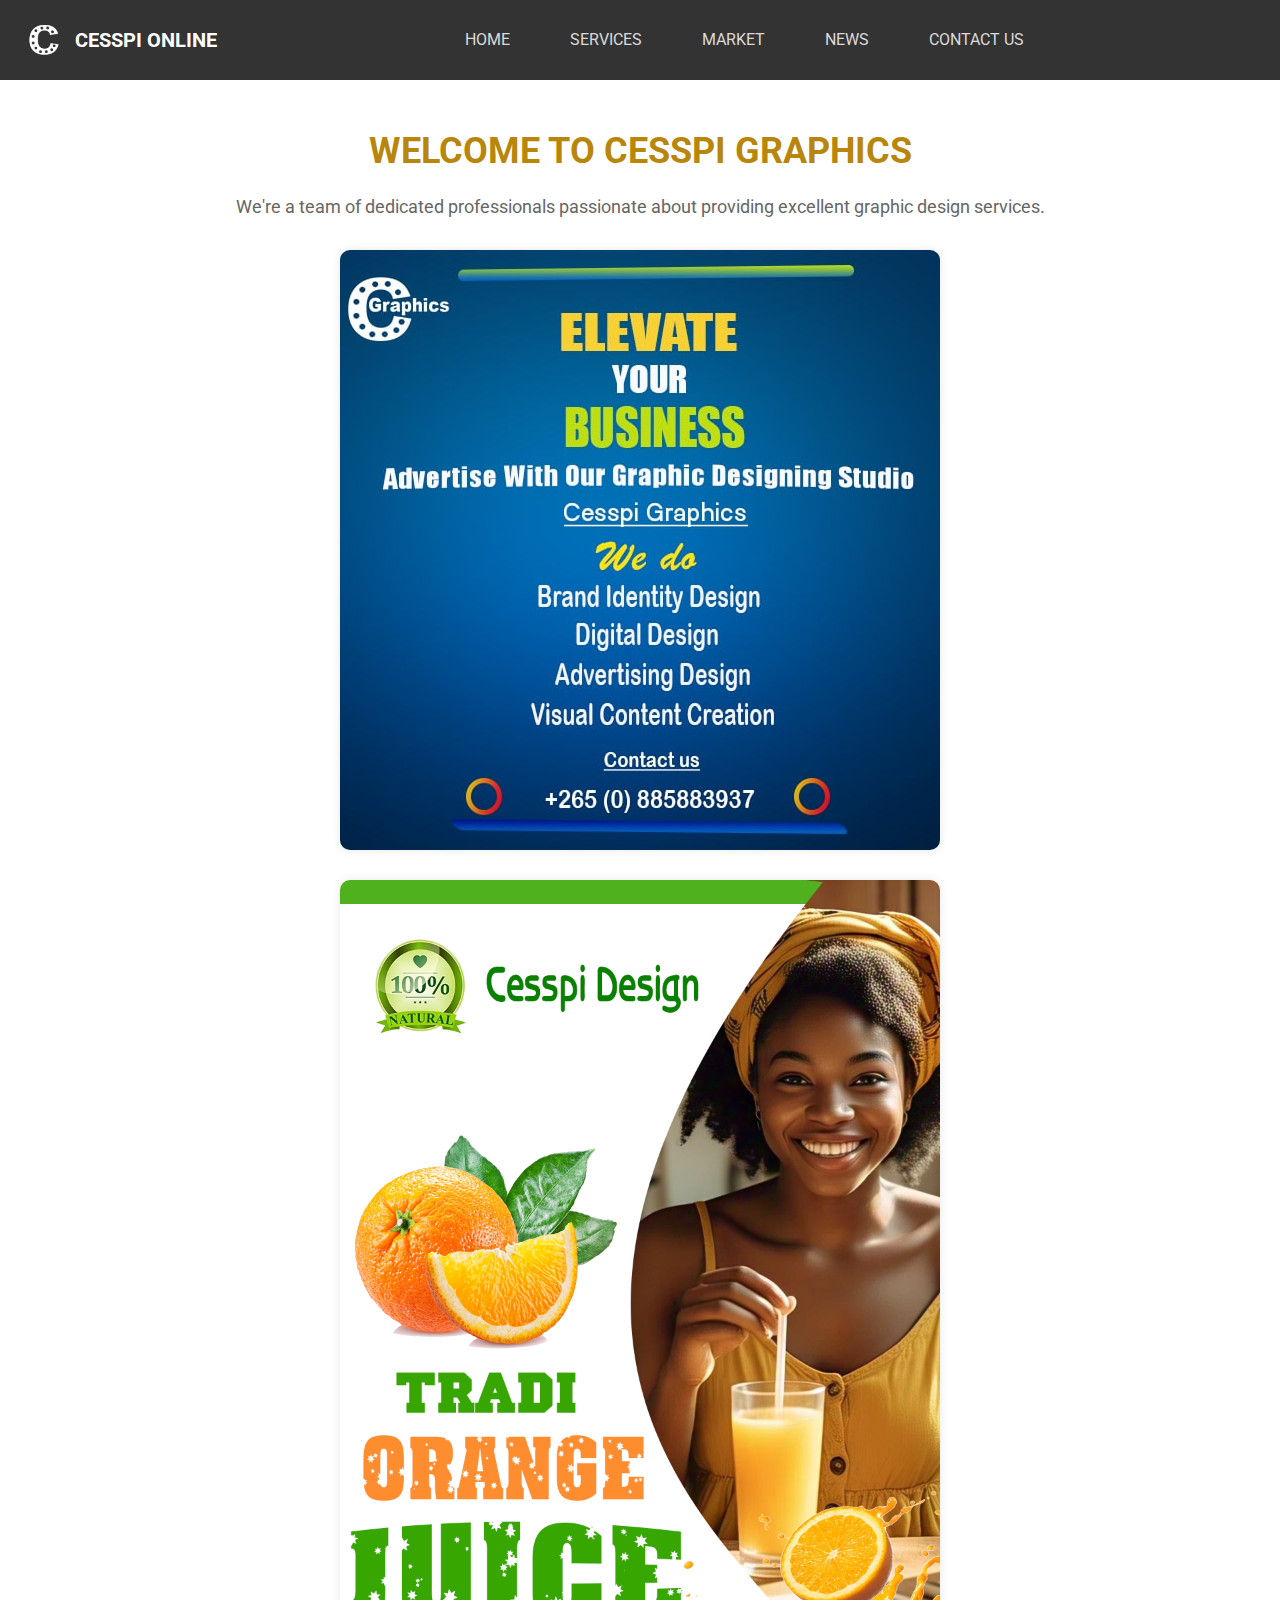
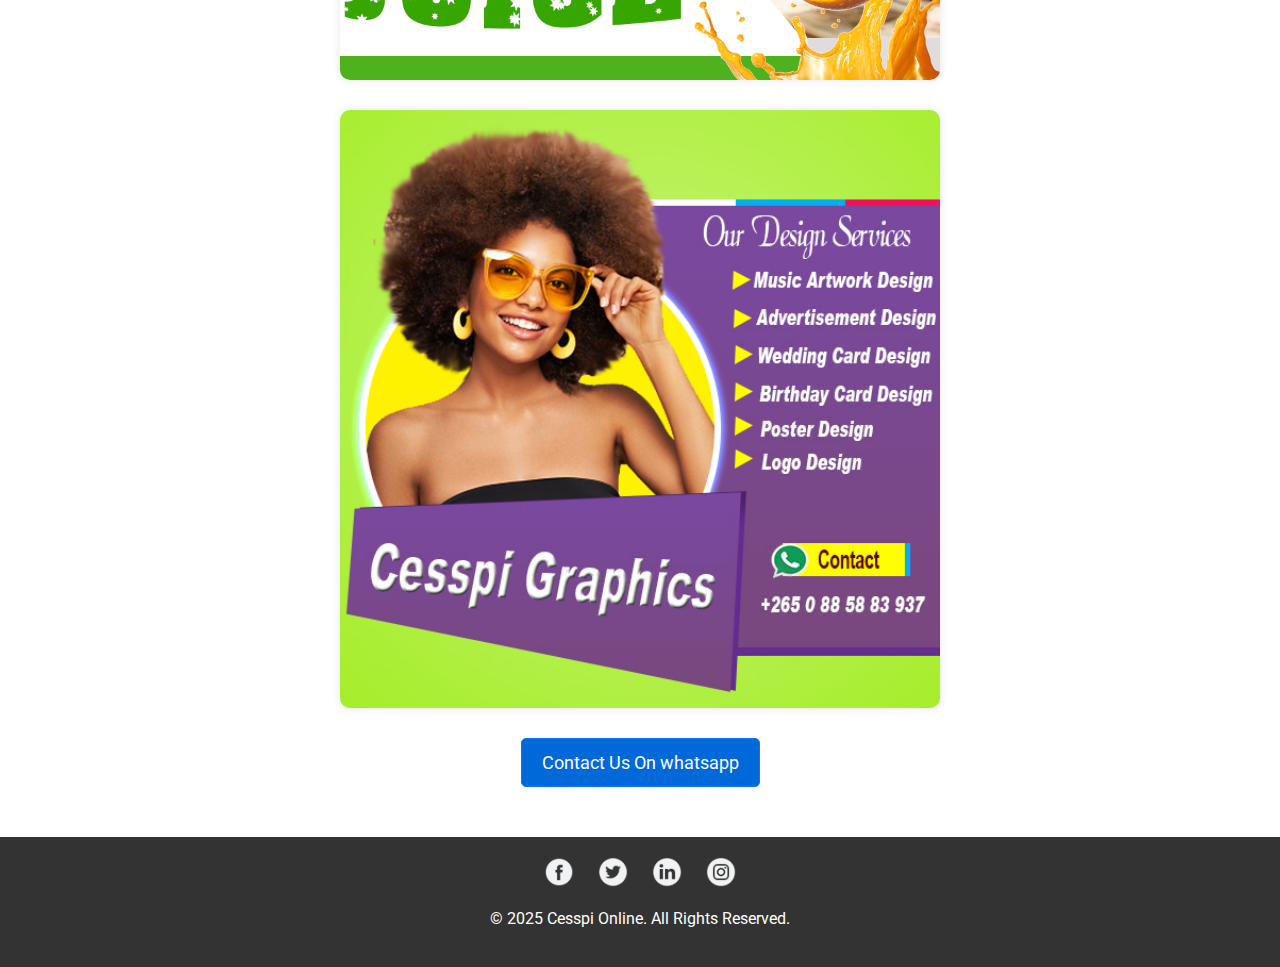
<file: Services.html>
<!DOCTYPE html>
<html>

<head>
  <!-- Basic -->
  <meta charset="utf-8" />
  <meta http-equiv="X-UA-Compatible" content="IE=edge" />
  <!-- Mobile Metas -->
  <meta name="viewport" content="width=device-width, initial-scale=1, shrink-to-fit=no" />
  <!-- Site Metas -->
  <meta name="keywords" content="" />
  <meta name="description" content="" />
  <meta name="author" content="" />

  <title>Cesspi Online</title>

  <!-- slider stylesheet -->
  <link rel="stylesheet" type="text/css"
    href="https://cdnjs.cloudflare.com/ajax/libs/OwlCarousel2/2.1.3/assets/owl.carousel.min.css" />

  <!-- bootstrap core css -->
  <link rel="stylesheet" type="text/css" href="css/bootstrap.css" />

  <!-- fonts style -->
  <link href="https://fonts.googleapis.com/css?family=Poppins:400,700|Roboto:400,700&display=swap" rel="stylesheet">
  <!-- Custom styles for this template -->
  <link href="css/style.css" rel="stylesheet" />
  <!-- responsive style -->
  <link href="css/responsive.css" rel="stylesheet" />
</head>

<body>
  <div class="hero_area">
    <!-- header section strats -->
    <header class="header_section">
      <div class="container-fluid">
        <nav class="navbar navbar-expand-lg custom_nav-container ">
          <a class="navbar-brand" href="Home.html">
            <img src="images/HD.png" alt="">
            <span>
              Cesspi Online
            </span>
          </a>
          <button class="navbar-toggler" type="button" data-toggle="collapse" data-target="#navbarSupportedContent"
            aria-controls="navbarSupportedContent" aria-expanded="false" aria-label="Toggle navigation">
            <span class="navbar-toggler-icon"></span>
          </button>

          <div class="collapse navbar-collapse" id="navbarSupportedContent">
            <div class="d-flex mx-auto flex-column flex-lg-row align-items-center">
              <ul class="navbar-nav  ">
                <li class="nav-item active">
                  <a class="nav-link" href="Home.html">Home <span class="sr-only">(current)</span></a>
                </li>
                <li class="nav-item">
                  <a class="nav-link" href="Services.html">Services </a>
                </li>
                <li class="nav-item">
                  <a class="nav-link" href="Market.html">Market </a>
                </li>
                <li class="nav-item">
                  <a class="nav-link" href="News.html"> News</a>
                </li>
            
                <li class="nav-item">
                  <a class="nav-link" href="Contact.html">Contact us</a>
                </li>
              </ul>
            
        </nav>
      </div>
    </header>
  </div>


<!-- hero section -->
<div class="hero_area">
  <!-- slider or carousel -->
  <div id="carouselExampleIndicators" class="carousel slide" data-ride="carousel">
    <!-- carousel items -->
  </div>
</div>

<!-- welcome section -->
<section class="welcome_section">
  <div class="container">
    <div class="custom_heading-container">
      <h2>Welcome to Cesspi Graphics</h2>
    </div>
    <p>We're a team of dedicated professionals passionate about providing excellent graphic design services.</p>

 <div class="image-container">
      <img src="images/Hi2.jpg" alt="">
    </div>
    <div class="cta-container">
      
    </div>
  </div>

  <div class="image-container">
      <img src="images/juice.png" alt="">
    </div>
    <div class="cta-container">
      
    </div>
  </div>

    <div class="image-container">
      <img src="images/gs1.jpg" alt="">
    </div>
    <div class="cta-container">
      <a href="Services.html" class="btn btn-primary">Contact Us On whatsapp</a>
    </div>
  </div>


</section>







  <!-- end portfolio section -->



  <footer class="footer_section">
  <div class="container">
    <div class="info_social">
      <a href=""><img src="images/fb.png" alt="Facebook"></a>
      <a href=""><img src="images/twitter.png" alt="Twitter"></a>
      <a href=""><img src="images/linkedin.png" alt="LinkedIn"></a>
      <a href=""><img src="images/insta.png" alt="Instagram"></a>
    </div>
    <p class="p1">&copy; 2025 Cesspi Online. All Rights Reserved.</p>
  </div>
</footer>

  <script type="text/javascript" src="js/jquery-3.4.1.min.js"></script>
  <script type="text/javascript" src="js/bootstrap.js"></script>

</body>
</body>

</html>
</file>
<file: css/style.css>
body {
  font-family: "Roboto", sans-serif;
  color: #0c0c0c;
  background-color: #ffffff;
}

.layout_padding {
  padding: 75px 0;
}

.layout_padding2 {
  padding: 45px 0;
}

.layout_padding2-top {
  padding-top: 45px;
}

.layout_padding2-bottom {
  padding-bottom: 45px;
}

.layout_padding-top {
  padding-top: 75px;
}

.layout_padding-bottom {
  padding-bottom: 75px;
}

.custom_heading-container {
  display: -webkit-box;
  display: -ms-flexbox;
  display: flex;
  -webkit-box-align: center;
      -ms-flex-align: center;
          align-items: center;
}

.custom_heading-container h2 {
  text-transform: uppercase;
  color:  darkgoldenrod;
  text-align: center;
  font-weight: bold;
  font: arial;
   text-align: center !important;
  width: 100%
}

.custom_heading-container hr {
  width: 250px;
  border: none;
  height: 1.5px;
  background-color: #0000ff;
  margin: 0 5px 0.5rem 5px;
}

/*header section*/
.hero_area {
  position: relative;
}

.sub_page .hero_area {
  height: auto;
}

.hero_area.sub_pages {
  height: auto;
}

.header_section {
  background-color: #333;
  padding: 10px 0;
}

.header_section .container-fluid {
  padding-right: 25px;
  padding-left: 25px;
}

.header_section .nav_container {
  margin: 0 auto;
}

.header_section .quote_btn-container a {
  color: #ffffff;
}

.header_section .quote_btn-container a img {
  margin-right: 10px;
}

.header_section .quote_btn-container a span {
  margin: 0 10px 0 20px;
}

.custom_nav-container.navbar-expand-lg .navbar-nav .nav-link {
  padding: 10px 20px;
  color: #dbdada;
  text-align: center;
  text-transform: uppercase;
}

.custom_nav-container.navbar-expand-lg .navbar-nav .nav-link:hover {
  color: #ffffff;
}

a,
a:hover,
a:focus {
  text-decoration: none;
}

a:hover,
a:focus {
  color: initial;
}

.btn,
.btn:focus {
  outline: none !important;
  -webkit-box-shadow: none;
          box-shadow: none;
}

.navbar-brand,
.navbar-brand:hover {
  text-transform: uppercase;
  font-weight: bold;
  font-size: 24px;
}

.custom_nav-container .nav_search-btn {
  background-image: url(../images/search-icon.png);
  background-size: 22px;
  background-repeat: no-repeat;
  background-position-y: 7px;
  width: 35px;
  height: 35px;
  padding: 0;
  border: none;
}

.navbar-brand {
  display: -webkit-box;
  display: -ms-flexbox;
  display: flex;
  -webkit-box-align: center;
      -ms-flex-align: center;
          align-items: center;
}

.navbar-brand img {
  width: 40px;
  margin-right: 5px;
}

.navbar-brand span {
  font-size: 20px;
  font-weight: 700;
  color: #ffffff;
  margin-left: 5px;
}

.custom_nav-container {
  z-index: 99999;
  padding: 5px 0;
}

.custom_nav-container .navbar-toggler {
  outline: none;
}

.custom_nav-container .navbar-toggler .navbar-toggler-icon {
  background-image: url(../images/menu.png);
  background-size: 40px;
}

/*end header section*/
/* slider section */
.slider_section .slider-container {
  display: -webkit-box;
  display: -ms-flexbox;
  display: flex;
  -webkit-box-align: center;
      -ms-flex-align: center;
          align-items: center;
  padding-left: 10%;
}

.slider_section .detail-box {
  width: 45%;
  z-index: 4;
  color: #ffffff;
}

.slider_section .detail-box h1 {
  text-transform: uppercase;
  font-weight: bold;
  font-size: 3rem;
}

.slider_section .detail-box p {
  width: 75%;
  margin-top: 15px;
}

.slider_section .detail-box .slider-link {
  display: inline-block;
  padding: 10px 35px;
  border: 1px solid #ffffff;
  background-color: transparent;
  color: #ffffff;
  border-radius: 25px;
  margin-top: 35px;
}

.slider_section .detail-box .slider-link:hover {
  background-color: #ffffff;
  color: black;
}

.slider_section .img-box {
  width: 73%;
  margin-left: -17%;
  position: relative;
  z-index: 2;
}

.slider_section .img-box img {
  width: 100%;
}

.slider_section .slider_bg-container {
  position: absolute;
  width: 100%;
  height: 100%;
  background: linear-gradient(135deg, #a454fd, #2b05df);
  z-index: 3;
  -webkit-clip-path: polygon(0 0, 60% 0, 37% 100%, 0% 100%);
          clip-path: polygon(0 0, 60% 0, 37% 100%, 0% 100%);
}

.slider_section .carousel-control-prev,
.slider_section .carousel-control-next {
  left: 47.6%;
  width: 50px;
  height: 50px;
  z-index: 9;
  background-size: 9px;
  background-repeat: no-repeat;
  background-position: center;
  opacity: 1;
  border-radius: 100%;
}

.slider_section .carousel-control-prev {
  background-image: url(../images/prev.png);
  background-color: #ffffff;
  top: 50%;
  -webkit-transform: translate(-50%, 0);
          transform: translate(-50%, 0);
}

.slider_section .carousel-control-next {
  background-image: url(../images/next.png);
  background-color: #2e02fe;
  top: calc(50% - 30px);
  -webkit-transform: translate(0, -50%);
          transform: translate(0, -50%);
}

.about_section {
  font-family: "Poppins", sans-serif;
}

.about_section .row {
  -webkit-box-align: center;
      -ms-flex-align: center;
          align-items: center;
}

.about_section a {
  display: inline-block;
  padding: 8px 25px;
  background-color: #000000;
  border: 1px solid #000000;
  color: #ffffff;
  border-radius: 25px;
  margin-top: 45px;
}

.about_section a:hover {
  background-color: transparent;
  color: #000000;
}

.about_section p {
  margin-top: 45px;
}

.about_section .img-box img {
  width: 100%;
}

.about_section h6 {
  text-transform: uppercase;
  color: #bdbbbb;
  font-weight: bold;
  margin: 0;
}

.service_section {
  position: relative;
  font-family: "Poppins", sans-serif;
}

.service_section h2,
.service_section p {
  color: white;
}

.service_section hr {
  background-color: #ffffff;
}

.service_section .service_container {
  display: -webkit-box;
  display: -ms-flexbox;
  display: flex;
  -webkit-box-pack: justify;
      -ms-flex-pack: justify;
          justify-content: space-between;
}

.service_section .box {
  width: 175px;
  text-align: center;
  margin: 30px 0;
  font-family: "Roboto", sans-serif;
}

.service_section .box .img-2 {
  display: none;
}

.service_section .box .img-box {
  width: 175px;
  height: 175px;
  display: -webkit-box;
  display: -ms-flexbox;
  display: flex;
  -webkit-box-pack: center;
      -ms-flex-pack: center;
          justify-content: center;
  -webkit-box-align: center;
      -ms-flex-align: center;
          align-items: center;
  background-color: #ffffff;
}

.service_section .box .name {
  margin-top: 15px;
}

.service_section .box .name h6 {
  text-transform: uppercase;
  color: #000000;
  font-weight: bold;
}

.service_section .box:hover .img-1 {
  display: none;
}

.service_section .box:hover .img-2 {
  display: inline-block;
}

.service_section::before {
  content: "";
  position: absolute;
  width: 100%;
  height: 55%;
  top: 0;
  left: 0;
  background-image: url(../images/service-bg.jpg);
  z-index: -1;
}

.service_section .read-btn {
  display: -webkit-box;
  display: -ms-flexbox;
  display: flex;
  -webkit-box-pack: center;
      -ms-flex-pack: center;
          justify-content: center;
}

.service_section .read-btn a {
  display: inline-block;
  padding: 8px 25px;
  background-color: #000000;
  border: 1px solid #000000;
  color: #ffffff;
  border-radius: 25px;
}

.service_section .read-btn a:hover {
  background-color: transparent;
  color: #000000;
}

.portfolio_section {
  font-family: "Poppins", sans-serif;
}

.portfolio_section .col-md-4 {
  padding: 0;
}

.portfolio_section .img-box {
  position: relative;
  margin: 10px;
}

.portfolio_section .img-box img {
  width: 100%;
}



.news_section h2,
.news_section p,
.news_section a {
  font-family: "Poppins", sans-serif;
}

.news_section .box {
  margin-top: 45px;
}

.news_section .box img {
  width: 100%;
}

.news_section .box .action-box {
  display: -webkit-box;
  display: -ms-flexbox;
  display: flex;
  -webkit-box-pack: end;
      -ms-flex-pack: end;
          justify-content: flex-end;
  padding: 10px 0;
}

.news_section .box .action-box a {
  margin-left: 15px;
  opacity: 0.6;
}

.news_section .box .action-box a img {
  width: 20px;
}

.news_section .box .action-box a:hover {
  opacity: 1;
}

.news_section .box .detail-box h4 {
  text-transform: uppercase;
  font-weight: bold;
}

.news_section .box .detail-box p {
  margin-top: 15px;
}

.news_section .box .detail-box a {
  display: inline-block;
  font-weight: bold;
  margin-top: 45px;
}

.subscribe_section {
  background-color: #021056;
}

.subscribe_section .row {
  -webkit-box-align: center;
      -ms-flex-align: center;
          align-items: center;
}

.subscribe_section h2,
.subscribe_section button {
  font-family: "Poppins", sans-serif;
}

.subscribe_section h2 {
  color: #ffffff;
  text-transform: uppercase;
}

.subscribe_section h2 span {
  text-transform: none;
  font-weight: bold;
}

.subscribe_section form {
  display: -webkit-box;
  display: -ms-flexbox;
  display: flex;
}

.subscribe_section form input {
  border: none;
  min-width: 100%;
  height: 55px;
  background-color: #ffffff;
  padding: 0 20px;
  border-radius: 50px;
  outline: none;
}

.subscribe_section form button {
  border: none;
  padding: 0 60px;
  height: 40px;
  border-radius: 35px;
  color: #ffffff;
  background-color: #0000ff;
  -webkit-transform: translate(-104%, 7.5px);
          transform: translate(-104%, 7.5px);
  text-align: center;
  text-transform: uppercase;
}

.subscribe_section form button:hover {
  background-color: #0000cc;
}

.client_section {
  font-family: "Poppins", sans-serif;
}

.client_section .client_container {
  width: 87%;
  margin: 0 auto;
}

.client_section .client_container .box {
  margin: 20px 35px;
}

.client_section .client_container .box .detail-box {
  padding: 45px 20px;
  -webkit-box-shadow: 0px 0px 16px 0px rgba(0, 0, 0, 0.29);
  box-shadow: 0px 0px 16px 0px rgba(0, 0, 0, 0.29);
}

.client_section .client_container .box .client-id {
  display: -webkit-box;
  display: -ms-flexbox;
  display: flex;
  -webkit-box-align: end;
      -ms-flex-align: end;
          align-items: flex-end;
}

.client_section .client_container .box .client-id .img-box {
  min-width: 150px;
  margin-top: -50px;
  margin-left: 5px;
}

.client_section .client_container .box .client-id .img-box img {
  width: 100%;
}

.client_section .client_container .box .client-id .name {
  text-transform: uppercase;
  margin-bottom: 15px;
}

.client_section .client_container .box .client-id .name h5 {
  color: #021056;
}

.client_section .client_container .box .client-id .name h6 {
  color: #0730fc;
}

.client_section .carousel-control-prev,
.client_section .carousel-control-next {
  left: initial;
  top: initial;
  width: 50px;
  height: 50px;
  bottom: 45px;
  z-index: 9;
  background-size: 9px;
  background-repeat: no-repeat;
  background-position: center;
  opacity: 1;
  background-color: #2e02fe;
}

.client_section .carousel-control-prev:hover,
.client_section .carousel-control-next:hover {
  background-color: #464646;
}

.client_section .carousel-control-prev {
  background-image: url(../images/left-white.png);
  right: 95px;
}

.client_section .carousel-control-next {
  background-image: url(../images/next.png);
  right: 35px;
}

.contact_section .contact_form-container input {
  border: none;
  outline: none;
  border-bottom: 1px solid #000;
  width: 90%;
  margin: 15px 0;
  background-color: transparent;
}

.contact_section .contact_form-container input::-webkit-input-placeholder {
  color: #595959;
  font-size: 14px;
}

.contact_section .contact_form-container input:-ms-input-placeholder {
  color: #595959;
  font-size: 14px;
}

.contact_section .contact_form-container input::-ms-input-placeholder {
  color: #595959;
  font-size: 14px;
}

.contact_section .contact_form-container input::placeholder {
  color: #595959;
  font-size: 14px;
}

.contact_section .contact_form-container input.message_input {
  margin-top: 80px;
}

.contact_section .contact_form-container button {
  border: none;
  background-color: #0e35f6;
  color: #fff;
  font-size: 15px;
  padding: 15px 55px;
  border-radius: 30px;
  text-transform: uppercase;
}

.contact_section .contact_form-container button:hover {
  background-color: #082de2;
}

.contact_section .map-box #map {
  width: 100%;
  height: 100%;
}

.contact_items {
  margin: 0 auto;
  display: -webkit-box;
  display: -ms-flexbox;
  display: flex;
  -webkit-box-pack: justify;
      -ms-flex-pack: justify;
          justify-content: space-between;
}

.contact_items .item {
  width: 250px;
  display: -webkit-box;
  display: -ms-flexbox;
  display: flex;
  -webkit-box-align: center;
      -ms-flex-align: center;
          align-items: center;
  text-align: center;
}

.contact_items .item .img-box {
  width: 60px;
  height: 60px;
  border-radius: 100%;
  background-repeat: no-repeat;
  background-position: center;
}

.contact_items .item .detail-box {
  color: #5e5e5e;
}

.contact_items .item .detail-box p {
  margin: 0;
}

.contact_items {
  position: relative;
}

.contact_items a {
  position: relative;
}

.contact_items .item .img-box.box-1 {
  background-image: url(../images/location.png);
}

.contact_items .item .img-box.box-2 {
  background-image: url(../images/telephone.png);
}

.contact_items .item .img-box.box-3 {
  background-image: url(../images/envelope.png);
}

.footer_section {
  background-color: #333;
  color: #fff;
  padding: 20px;
  text-align: center;
}

.info_social a {
  margin: 0 10px;
}

.info_social img {
  width: 30px;
  height: 30px;
}

.info_social {
  margin-bottom: 20px;
}

h3 {
  text-align: center;
  color: darkgoldenrod;
  padding: 20px;
}

.img-box .slider-div {
  display: flex;
  justify-content: left;
  align-items: left;
  margin-top: 10px;
}

.img-box .slider-link {
  text-decoration: none;
  color: #fff;
  background-color: #333;
  padding: 10px 30px;
  border-radius: 5px;
  transition: background-color 0.3s ease;
}

.img-box .slider-link:hover {
  background-color: #555;
}

.slider-link {
  text-decoration: none;
  color: #fff;
  background-color: #333;
  padding: 10px 20px;
  border-radius: 5px;
  transition: background-color 0.3s ease;
  display: block;
  margin: 0 auto;
  width: fit-content;
}

.slider-link:hover {
  background-color: #555;
}

p{
  text-align: center;
}

.welcome_section {
  padding: 50px 0;
  text-align: center;
}

.welcome_section h2 {
  font-size: 36px;
  margin-bottom: 20px;
}

.featured_section {
  padding: 50px 0;
  background-color: #f7f7f7;
}

.featured_section h2 {
  font-size: 36px;
  margin-bottom: 20px;
  text-align: center;
}

.cta_section {
  padding: 50px 0;
  background-color: #333;
  color: #fff;
  text-align: center;
}

.cta_section h2 {
  font-size: 36px;
  margin-bottom: 20px;
}

.btn-primary {
  background-color: #007bff;
  border-color: #007bff;
  padding: 10px 20px;
  font-size: 18px;
  border-radius: 5px;
  cursor: pointer;
}

.btn-primary:hover {
  background-color: #0069d9;
  border-color: #0069d9;
}

.welcome_section {
  padding: 50px 0;
  text-align: center;
}

.welcome_section h2 {
  font-size: 36px;
  margin-bottom: 20px;
}

.welcome_section p {
  font-size: 18px;
  color: #666;
  margin-bottom: 30px;
}

.image-container {
  margin-bottom: 30px;
}

.image-container img {
  width: 100%;
  height: auto;
  max-width: 600px;
  border-radius: 10px;
  box-shadow: 0 0 10px rgba(0, 0, 0, 0.1);
}

.cta-container {
  margin-top: 20px;
}

.btn-primary {
  background-color: #0069d9;
  border-color: #007bff;
  padding: 10px 20px;
  font-size: 18px;
  border-radius: 5px;
  cursor: pointer;
}

.btn-primary:hover {
  background-color: #0069d9;
  border-color: #0069d9;
}

news_section {
  padding: 50px 0;
}

.news_container {
  display: flex;
  flex-wrap: wrap;
  justify-content: center;
}

.news_item {
  margin: 20px;
  width: calc(33.33% - 40px);
  background-color: #f7f7f7;
  padding: 20px;
  border-radius: 10px;
  box-shadow: 0 0 10px rgba(0, 0, 0, 0.1);
}

.news_item img {
  width: 100%;
  height: 150px;
  object-fit: cover;
  border-radius: 10px 10px 0 0;
}

.news_item h3 {
  font-size: 18px;
  margin-bottom: 10px;
}

.news_item p {
  font-size: 14px;
  margin-bottom: 20px;
}

.btn-secondary {
  background-color: #6c757d;
  border-color: #6c757d;
  padding: 10px 20px;
  font-size: 14px;
  border-radius: 5px;
  cursor: pointer;
}

.btn-secondary:hover {
  background-color: #5a6268;
  border-color: #5a6268;
}





.contact_section {
  padding: 50px 0;
}

.contact_section form {
  max-width: 600px;
  margin: 0 auto;
  padding: 20px;
  background-color: #333;
  border-radius: 10px;
  box-shadow: 0 0 15px rgba(0, 0, 0, 0.1);
  margin-top: 1px;
}

.form-group {
  margin-bottom: 20px;
}

.form-group label {
  display: block;
  margin-bottom: 10px;
  color: whitesmoke;
  font-weight: bold;
  text-align: center;
  font-size: 19px;
}

.form-group input, .form-group textarea {
  width: 100%;
  padding: 10px;
  border: 1px solid #ccc;
  border-radius: 5px;
}

.form-group textarea {
  height: 150px;
  resize: vertical;
}
.container.p1{
  color: white;
}

.footer_section important {
  clear: both;
  position: relative;
  bottom: 0;
  width: 100%;
  padding: 20px;
  text-align: center;
  background-color: #333;
  color: #fff;
}

.ndekha1{
  text-align: center;
  color: darkgoldenrod;
  margin-bottom: 5px;
  font-size: 35px;
}

.ndekha2{
  text-align: center;
  margin-bottom: 5px;
  font-size: 15px;
}
</file>
<file: css/responsive.css>
@media (max-width: 1120px) {

  .quote_btn-container a {
    display: none;
  }
}

@media (max-width: 992px) {


  .slider_section .slider-container {
    flex-direction: column;
    padding: 0;
  }

  .slider_section .detail-box {
    width: 100%;
    text-align: center;
    padding: 75px 15px;
    background: linear-gradient(135deg, #a454fd, #2b05df);
    position: relative;
  }

  .slider_section .img-box {
    width: 100%;
    margin: 0;
  }

  .slider_section .slider_bg-container {
    display: none;
  }

  .slider_section .detail-box p {
    width: 90%;
    margin-left: auto;
    margin-right: auto;
  }

  .slider_section .carousel-control-prev,
  .slider_section .carousel-control-next {
    top: initial;
    bottom: 0;
    left: 44.6%;
  }

  .slider_section .carousel-control-prev {
    transform: translate(0, 50%);
  }

  .slider_section .carousel-control-next {
    transform: translate(115%, 50%);
  }

  .service_section .service_container {
    flex-wrap: wrap;
    justify-content: center;
  }

  .service_section .box {
    margin: 25px;
  }

  .service_section .box .name h6 {
    color: #ffffff;
  }

  .service_section::before {
    height: 100%;
  }

  .portfolio_section {
    padding-top: 75px;
  }

  .contact_items {
    flex-wrap: wrap;
    justify-content: center;
  }

  .contact_items .item {
    margin: 20px;
  }
}

@media (max-width: 768px) {
  .client_section .client_container {
    width: 100%;
  }

  .client_section .client_container .box {
    margin: 20px 15px;
  }

  .client_section .carousel-control-prev,
  .client_section .carousel-control-next {
    display: none;
  }

  .subscribe_section form {
    margin-top: 25px;
  }

  .contact_section .contact_form-container button {
    margin-bottom: 45px;
  }

  .contact_section .contact_form-container input {
    width: 100%;
  }
}

@media (max-width: 576px) {

  .slider_section .carousel-control-prev,
  .slider_section .carousel-control-next {

    left: 41.6%;
  }

  .custom_heading-container hr {
    display: none;
  }
}

@media (max-width: 480px) {

  .slider_section .carousel-control-prev,
  .slider_section .carousel-control-next {
    left: 39%;
  }

  .subscribe_section form {
    flex-direction: column;
    align-items: center;
  }

  .subscribe_section form button {
    transform: none;
    margin-top: 15px;
  }

  .slider_section .detail-box h1 {
    font-size: 2.5rem;
  }
}

@media (max-width: 420px) {}

@media (max-width: 360px) {

  .slider_section .carousel-control-prev,
  .slider_section .carousel-control-next {
    left: 36%;
  }
}

@media (min-width: 1200px) {
  .container {
    max-width: 1170px;
  }

  .custom_nav-container.navbar-expand-lg .navbar-nav .nav-link {
    padding: 10px 30px;
  }
</file>
